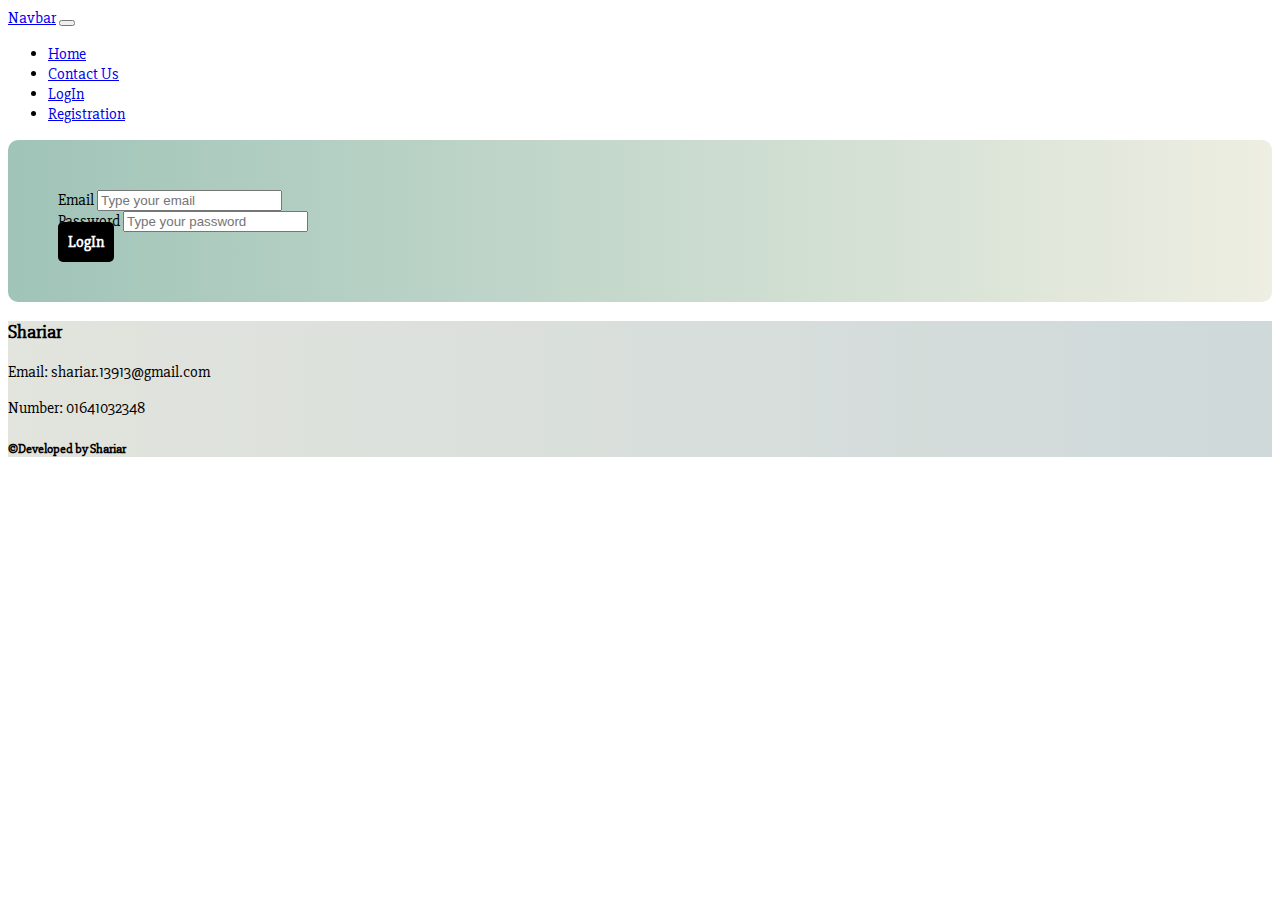
<file: login.html>
<!doctype html>
<html lang="en">
  <head>
    <!-- Required meta tags -->
    <meta charset="utf-8">
    <meta name="viewport" content="width=device-width, initial-scale=1">

    <!-- Bootstrap CSS -->
    <link href="https://cdn.jsdelivr.net/npm/bootstrap@5.0.2/dist/css/bootstrap.min.css" rel="stylesheet" integrity="sha384-EVSTQN3/azprG1Anm3QDgpJLIm9Nao0Yz1ztcQTwFspd3yD65VohhpuuCOmLASjC" crossorigin="anonymous">

    <title>Course Sell</title>

    <link rel="stylesheet" href="style.css">
  </head>
  <body>
    
    <nav class="navbar navbar-expand-lg navbar-light bg-light sticky-lg-top">
        <div class="container">
          <a class="navbar-brand" href="#">Navbar</a>
          <button class="navbar-toggler" type="button" data-bs-toggle="collapse" data-bs-target="#navbarSupportedContent" aria-controls="navbarSupportedContent" aria-expanded="false" aria-label="Toggle navigation">
            <span class="navbar-toggler-icon"></span>
          </button>
          <div class="collapse navbar-collapse" id="navbarSupportedContent">
            <ul class="navbar-nav ms-auto mb-2 mb-lg-0">
              <li class="nav-item">
                <a class="nav-link " aria-current="page" href="./index.html">Home</a>
              </li>
              <!-- <li class="nav-item">
                <a class="nav-link" href="./courses.html">All Courses</a>
              </li> -->
              <!-- <li class="nav-item dropdown">
                <a class="nav-link dropdown-toggle" href="#" id="navbarDropdown" role="button" data-bs-toggle="dropdown" aria-expanded="false">
                  Dropdown
                </a>
                <ul class="dropdown-menu" aria-labelledby="navbarDropdown">
                  <li><a class="dropdown-item" href="#">Action</a></li>
                  <li><a class="dropdown-item" href="#">Another action</a></li>
                  <li><hr class="dropdown-divider"></li>
                  <li><a class="dropdown-item" href="#">Something else here</a></li>
                </ul>
              </li> -->
              <li class="nav-item">
                <a class="nav-link" href="#footer" tabindex="-1" aria-disabled="true">Contact Us</a>
              </li>
              <li class="nav-item">
                <a class="nav-link active" href="./login.html" tabindex="-1" aria-disabled="true">LogIn</a>
              </li>
              <li class="nav-item">
                <a class="nav-link" href="./registration.html" tabindex="-1" aria-disabled="true">Registration</a>
              </li>
            </ul>
            
          </div>
        </div>
    </nav>


   <section class="input_file">
    <div class="container mt-4 mb-3 ">
        <div class="d-flex justify-content-center">
            <div class="row">
                <div class="col-lg-12 ">
                
                        <div class="input-group mb-3">
                            <span class="input-group-text" id="basic-addon1">Email</span>
                            <input type="email" class="form-control email-field" placeholder="Type your email" aria-label="Username" aria-describedby="basic-addon1">
                        </div>
                
                </div>

                <div class="col-lg-12">
                    <div class="input-group mb-3">
                        <span class="input-group-text" id="basic-addon1">Password</span>
                        <input type="password" class="form-control email-field" placeholder="Type your password" aria-label="Username" aria-describedby="basic-addon1">
                    </div>
                </div>
            </div>

            
        </div>
        <div class="d-flex justify-content-center">
            <a href="#" class="login">LogIn</a>
        </div>
    </div>
   </section>






    <section class="footer pb-4 pt-5 text-center " id="footer">
        <div class="container-fluid">
            <div class="row">
                <div class="col-lg-12">
                    <h3>Shariar</h3>
                    <p>Email: shariar.13913@gmail.com</p>
                    <p>Number: 01641032348</p>
                    <h5>&#169;Developed by Shariar</h5>
                </div>
            </div>
        </div>
      </section>

    <!-- Optional JavaScript; choose one of the two! -->

    <!-- Option 1: Bootstrap Bundle with Popper -->
    <script src="https://cdn.jsdelivr.net/npm/bootstrap@5.0.2/dist/js/bootstrap.bundle.min.js" integrity="sha384-MrcW6ZMFYlzcLA8Nl+NtUVF0sA7MsXsP1UyJoMp4YLEuNSfAP+JcXn/tWtIaxVXM" crossorigin="anonymous"></script>

    <!-- Option 2: Separate Popper and Bootstrap JS -->
    <!--
    <script src="https://cdn.jsdelivr.net/npm/@popperjs/core@2.9.2/dist/umd/popper.min.js" integrity="sha384-IQsoLXl5PILFhosVNubq5LC7Qb9DXgDA9i+tQ8Zj3iwWAwPtgFTxbJ8NT4GN1R8p" crossorigin="anonymous"></script>
    <script src="https://cdn.jsdelivr.net/npm/bootstrap@5.0.2/dist/js/bootstrap.min.js" integrity="sha384-cVKIPhGWiC2Al4u+LWgxfKTRIcfu0JTxR+EQDz/bgldoEyl4H0zUF0QKbrJ0EcQF" crossorigin="anonymous"></script>
    -->
  </body>
</html>
</file>
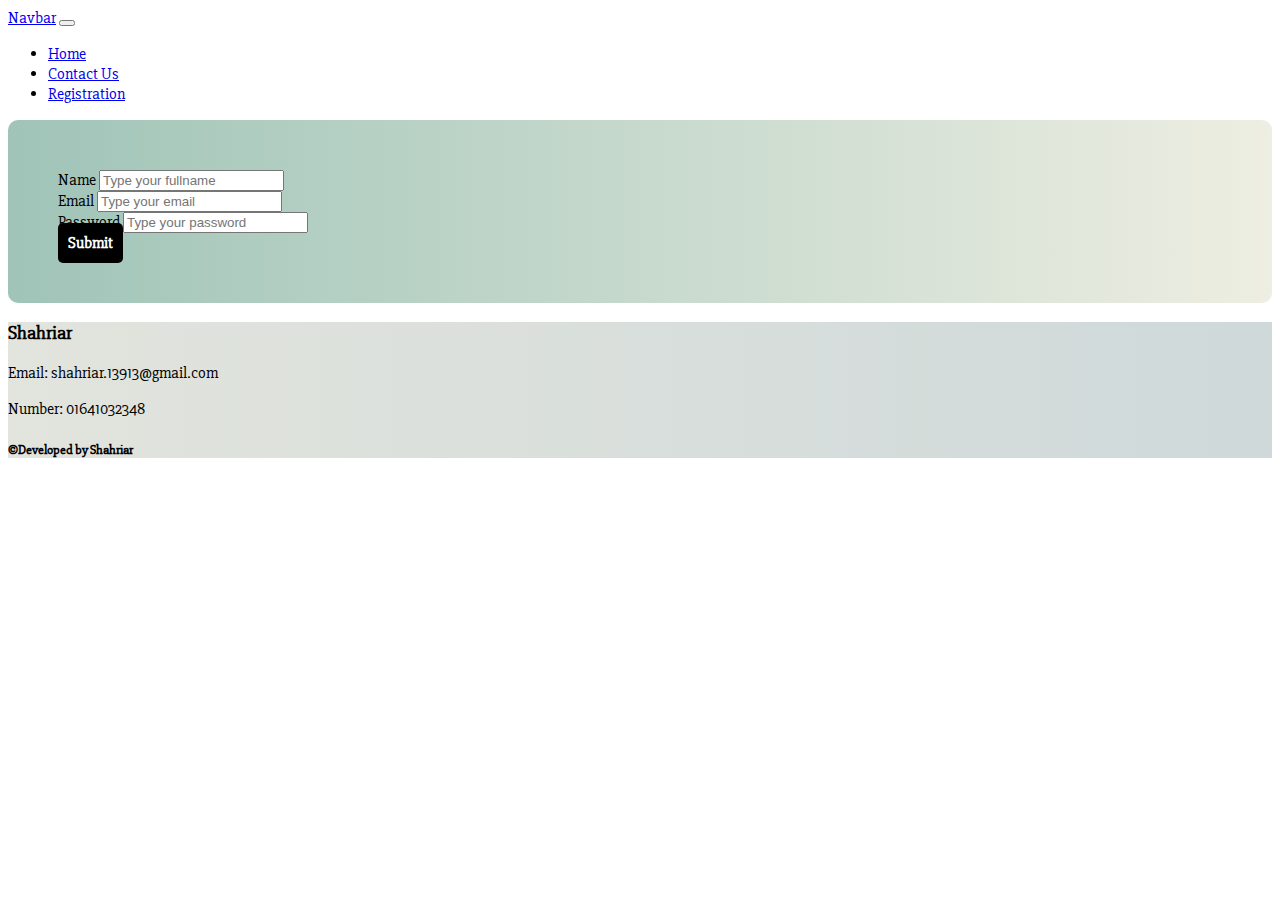
<file: registration.html>
<!doctype html>
<html lang="en">
  <head>
    <!-- Required meta tags -->
    <meta charset="utf-8">
    <meta name="viewport" content="width=device-width, initial-scale=1">

    <!-- Bootstrap CSS -->
    <link href="https://cdn.jsdelivr.net/npm/bootstrap@5.0.2/dist/css/bootstrap.min.css" rel="stylesheet" integrity="sha384-EVSTQN3/azprG1Anm3QDgpJLIm9Nao0Yz1ztcQTwFspd3yD65VohhpuuCOmLASjC" crossorigin="anonymous">

    <title>Course Sell</title>

    <link rel="stylesheet" href="style.css">
  </head>
  <body>
    
    <nav class="navbar navbar-expand-lg navbar-light bg-light sticky-lg-top">
        <div class="container">
          <a class="navbar-brand" href="./index.html">Navbar</a>
          <button class="navbar-toggler" type="button" data-bs-toggle="collapse" data-bs-target="#navbarSupportedContent" aria-controls="navbarSupportedContent" aria-expanded="false" aria-label="Toggle navigation">
            <span class="navbar-toggler-icon"></span>
          </button>
          <div class="collapse navbar-collapse" id="navbarSupportedContent">
            <ul class="navbar-nav ms-auto mb-2 mb-lg-0">
              <li class="nav-item">
                <a class="nav-link " aria-current="page" href="./index.html">Home</a>
              </li>
              <!-- <li class="nav-item">
                <a class="nav-link" href="./courses.html">All Courses</a>
              </li> -->
              <!-- <li class="nav-item dropdown">
                <a class="nav-link dropdown-toggle" href="#" id="navbarDropdown" role="button" data-bs-toggle="dropdown" aria-expanded="false">
                  Dropdown
                </a>
                <ul class="dropdown-menu" aria-labelledby="navbarDropdown">
                  <li><a class="dropdown-item" href="#">Action</a></li>
                  <li><a class="dropdown-item" href="#">Another action</a></li>
                  <li><hr class="dropdown-divider"></li>
                  <li><a class="dropdown-item" href="#">Something else here</a></li>
                </ul>
              </li> -->
              <li class="nav-item">
                <a class="nav-link" href="#footer" tabindex="-1" aria-disabled="true">Contact Us</a>
              </li>
              <!-- <li class="nav-item">
                <a class="nav-link " href="./login.html" tabindex="-1" aria-disabled="true">LogIn</a>
              </li> -->
              <li class="nav-item">
                <a class="nav-link active" href="./registration.html" tabindex="-1" aria-disabled="true">Registration</a>
              </li>
            </ul>
            
          </div>
        </div>
    </nav>


   <section class="input_file">
    <div class="container mt-4 mb-3 ">
        <div class="d-flex justify-content-center">
            <div class="row">
                <div class="col-lg-12 ">
                
                    <div class="input-group mb-3">
                        <span class="input-group-text" id="basic-addon1">Name</span>
                        <input type="text" class="form-control email-field" placeholder="Type your fullname" aria-label="Username" aria-describedby="basic-addon1">
                    </div>
            
                </div>

                <div class="col-lg-12 ">
                
                        <div class="input-group mb-3">
                            <span class="input-group-text" id="basic-addon1">Email</span>
                            <input type="email" class="form-control email-field" placeholder="Type your email" aria-label="Username" aria-describedby="basic-addon1">
                        </div>
                
                </div>

                <div class="col-lg-12">
                    <div class="input-group mb-3">
                        <span class="input-group-text" id="basic-addon1">Password</span>
                        <input type="password" class="form-control email-field" placeholder="Type your password" aria-label="Username" aria-describedby="basic-addon1">
                    </div>
                </div>
            </div>

            
        </div>
        <div class="d-flex justify-content-center">
            <a href="#" class="login">Submit</a>
        </div>
    </div>
   </section>






    <section class="footer pb-4 pt-5 text-center " id="footer">
        <div class="container-fluid">
            <div class="row">
                <div class="col-lg-12">
                    <h3>Shahriar</h3>
                    <p>Email: shahriar.13913@gmail.com</p>
                    <p>Number: 01641032348</p>
                    <h5>&#169;Developed by Shahriar</h5>
                </div>
            </div>
        </div>
      </section>

    <!-- Optional JavaScript; choose one of the two! -->

    <!-- Option 1: Bootstrap Bundle with Popper -->
    <script src="https://cdn.jsdelivr.net/npm/bootstrap@5.0.2/dist/js/bootstrap.bundle.min.js" integrity="sha384-MrcW6ZMFYlzcLA8Nl+NtUVF0sA7MsXsP1UyJoMp4YLEuNSfAP+JcXn/tWtIaxVXM" crossorigin="anonymous"></script>

    <!-- Option 2: Separate Popper and Bootstrap JS -->
    <!--
    <script src="https://cdn.jsdelivr.net/npm/@popperjs/core@2.9.2/dist/umd/popper.min.js" integrity="sha384-IQsoLXl5PILFhosVNubq5LC7Qb9DXgDA9i+tQ8Zj3iwWAwPtgFTxbJ8NT4GN1R8p" crossorigin="anonymous"></script>
    <script src="https://cdn.jsdelivr.net/npm/bootstrap@5.0.2/dist/js/bootstrap.min.js" integrity="sha384-cVKIPhGWiC2Al4u+LWgxfKTRIcfu0JTxR+EQDz/bgldoEyl4H0zUF0QKbrJ0EcQF" crossorigin="anonymous"></script>
    -->
  </body>
</html>
</file>
<file: style.css>
@import url('https://fonts.googleapis.com/css2?family=Open+Sans:wght@300&family=Playfair+Display&family=Poppins&family=Slabo+27px&display=swap');

body{
    font-family: 'Open Sans', sans-serif;
    font-family: 'Playfair Display', serif;
    font-family: 'Poppins', sans-serif;
    font-family: 'Slabo 27px', serif;
}
.banner{
    background-image: url('./images/slide-1.jpg');
    width: 100%;
    height: 600px;
    background-size: cover;
    background-repeat: no-repeat;
}
.banner-text{
    color: #fff;
    text-align: center;
    padding-top: 220px;
    
}
.banner-text h1{
    font-size: 48px;
}
.cardimage{
    max-height: 200px;
}
.card{
    max-height: 400px;
}
.footer{
    background: rgb(226,228,221);
    background: linear-gradient(90deg, rgba(226,228,221,1) 0%, rgba(207,217,218,1) 100%);
}



.input-group{
    width: 100%;
}
.login{
    text-decoration: none;
    background-color: #000;
    font-weight: 700;
    color:#fff;
    padding: 10px;
    border-radius: 5px;
    transition: .1s ease-in-out;
    
}
.login:hover{
    color: #fff !important;
}
.input_file{
    /* background: rgb(94,147,210);
    background: linear-gradient(90deg, rgba(94,147,210,1) 0%, rgba(224,9,243,1) 100%); */
    background: rgb(160,196,184);
    background: linear-gradient(90deg, rgba(160,196,184,1) 0%, rgba(238,238,226,1) 100%);
    box-shadow: -5px 7px 26px -8px rgba(255,255,255,0.75);
    -webkit-box-shadow: -5px 7px 26px -8px rgba(255,255,255,0.75);
    -moz-box-shadow: -5px 7px 26px -8px rgba(255,255,255,0.75);
    padding: 50px;
    border-radius: 10px;
}
.input_login{
    padding-top: 130px;
}
#courses{
    margin-top: 150px;
}

@media screen and (max-width:767px){
    .banner{
        background-position: center;
    }
    .banner h1{
        font-size: 2.6rem;
    }
    .owl-carousel .owl-dot{
        display: none !important;
    }
    .card{
        margin-left: 80px;
    }
    .banner-text{
        padding-top: 40px;
    }
    .input_login{
        margin-top: -70px;
        
    }
    #courses{
        margin-top: 4rem;
    }
}

@media screen and (min-width:767px) and (max-width:991px){
    .banner-text{
        padding-top: 192px;
    }
    #courses{
        margin-top: 4rem;
    }
}
</file>
